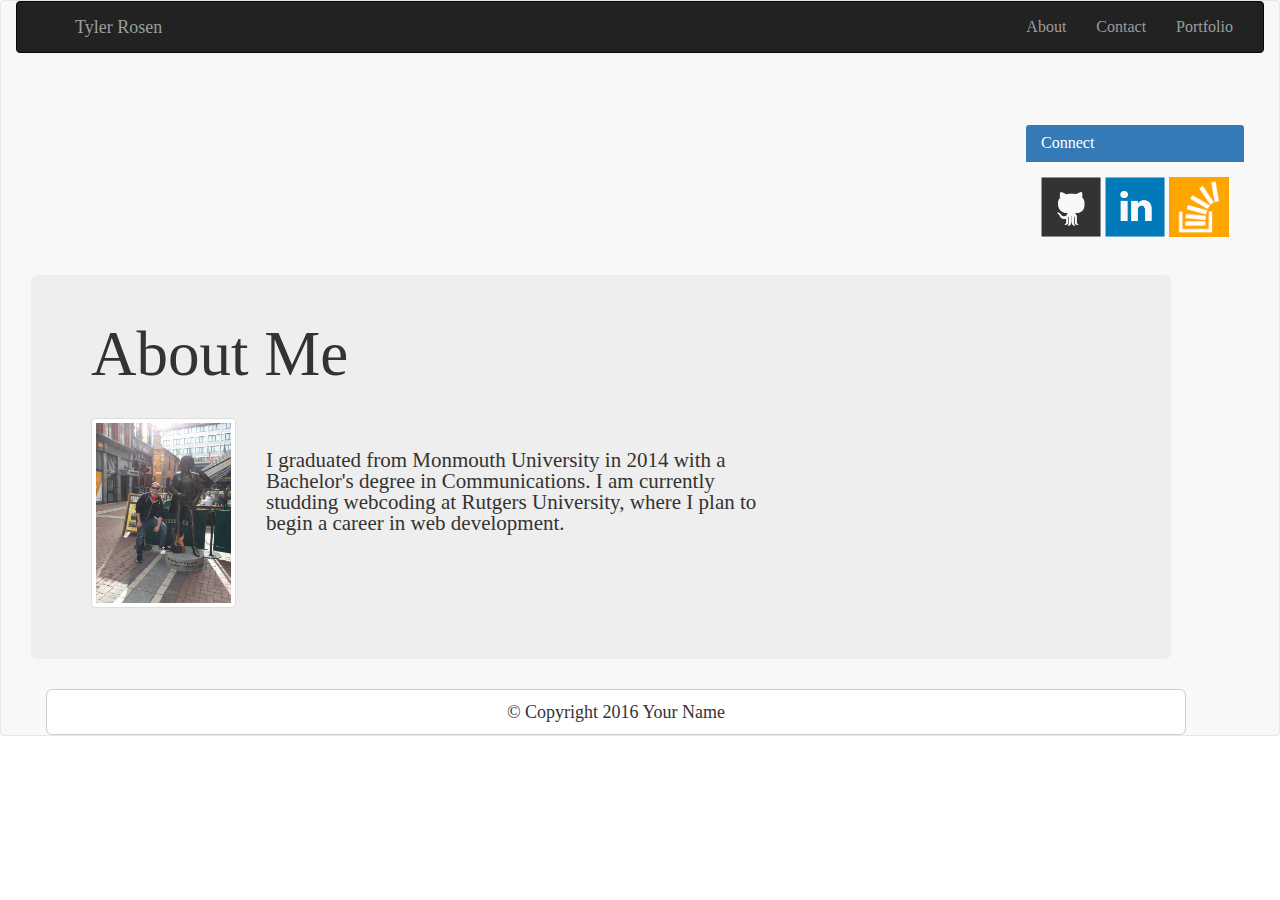
<file: index.html>
<!doctype html>
<html>
<head>
	<meta charset="UTF-8">
	<title>About | Tyler Rosen</title>
	<link rel="stylesheet" href="https://maxcdn.bootstrapcdn.com/bootstrap/3.3.7/css/bootstrap.min.css" integrity="sha384-BVYiiSIFeK1dGmJRAkycuHAHRg32OmUcww7on3RYdg4Va+PmSTsz/K68vbdEjh4u" crossorigin="anonymous">
	<link rel="stylesheet" type="text/css" href="assets/css/reset.css">
	<!-- <link rel="stylesheet" type="text/css" href="assets/css/style.css"> -->
</head>
<body>
	<nav class="navbar navbar-default">
  <div class="container-fluid">
    <!-- Brand and toggle get grouped for better mobile display -->
    <div class="navbar-header">
      <button type="button" class="navbar-toggle collapsed" data-toggle="collapse" data-target="#bs-example-navbar-collapse-1" aria-expanded="false">
        <span class="sr-only">Toggle navigation</span>
        <span class="icon-bar"></span>
        <span class="icon-bar"></span>
        <span class="icon-bar"></span>
      </button>
      <a class="navbar-brand" href="index.html">Brand</a>
    </div>

    <!-- Collect the nav links, forms, and other content for toggling -->
   <nav class="navbar navbar-inverse">
  <div class="container-fluid">
    <div class="navbar-header">
      <button type="button" class="navbar-toggle collapsed" data-toggle="collapse" data-target="#bs-example-navbar-collapse-2">
        <span class="sr-only">Toggle navigation</span>
        <span class="icon-bar"></span>
        <span class="icon-bar"></span>
        <span class="icon-bar"></span>
      </button>
      <a class="navbar-brand" href="index.html">Tyler Rosen</a>
    </div>

    <div class="collapse navbar-collapse" id="bs-example-navbar-collapse-2">
      <ul class="nav navbar-nav">
          <ul class="dropdown-menu" role="menu">
            <li><a href="#">Action</a></li>
            <li><a href="#">Another action</a></li>
            <li><a href="#">Something else here</a></li>
            <li class="divider"></li>
            <li><a href="#">Separated link</a></li>
            <li class="divider"></li>
            <li><a href="#">One more separated link</a></li>
          </ul>
        </li>
      </ul>
      </form>
      <ul class="nav navbar-nav navbar-right">
        <li><a href="index.html">About</a></li>
        <li><a href="contact.html">Contact</a></li>
        <li><a href="portfolio.html">Portfolio</a>
      </ul>
    </div>
  </div>
</nav>

<br>
<br>

 <div class="panel-primary">
  <div class="panel-heading">
    <h2 class="panel-title">Connect</h2>
  </div>
  <div class="panel-body">
    			<img src="assets/images/github-128.png" class="social" alt="Github" width="60px", height="60px">
				<img src="assets/images/linkedin-128.png" class="social" alt="LinkedIn" width="60px", height="60px">
				<img src="assets/images/stackoverflow-128.png" class="social" alt="Stack Overflow" width="60px", height="60px">
  </div>
</div>

<style>
	.panel-primary {
		float: right;
		margin: 20px;
	}

	</style>

	<div id="main-container" class="container">
	<div class="jumbotron">
  	<h1>About Me</h1>
  	<br>
  	<br>
		<section class="main-section">
		<div class="row">
            <div class="col-md-2">
                <img class="img img-thumbnail" src="assets/images/IMG_20160712_183448.jpg" class="auth-image" alt="Your Name" width= "200px", height="266px">
            </div>

			<br>
			<br>
			<div class="col-md-6">
			<p>I graduated from Monmouth University in 2014 with a Bachelor's degree in Communications. I am currently studding webcoding at Rutgers University, where I plan to begin a career in web development.</p>

			<style>
				#main-container {
					float: left;
				}

			</style>

			</div>


		</section>

	</div>

	<footer>
		<div class="container">
		<a href="#" class="btn btn-default btn-lg btn-block">&copy; Copyright 2016 Your Name</a>
		
		<style>
			footer {
				clear: both;
			}

		<style>

		</div>
	</footer>
</body>
</html>
</file>
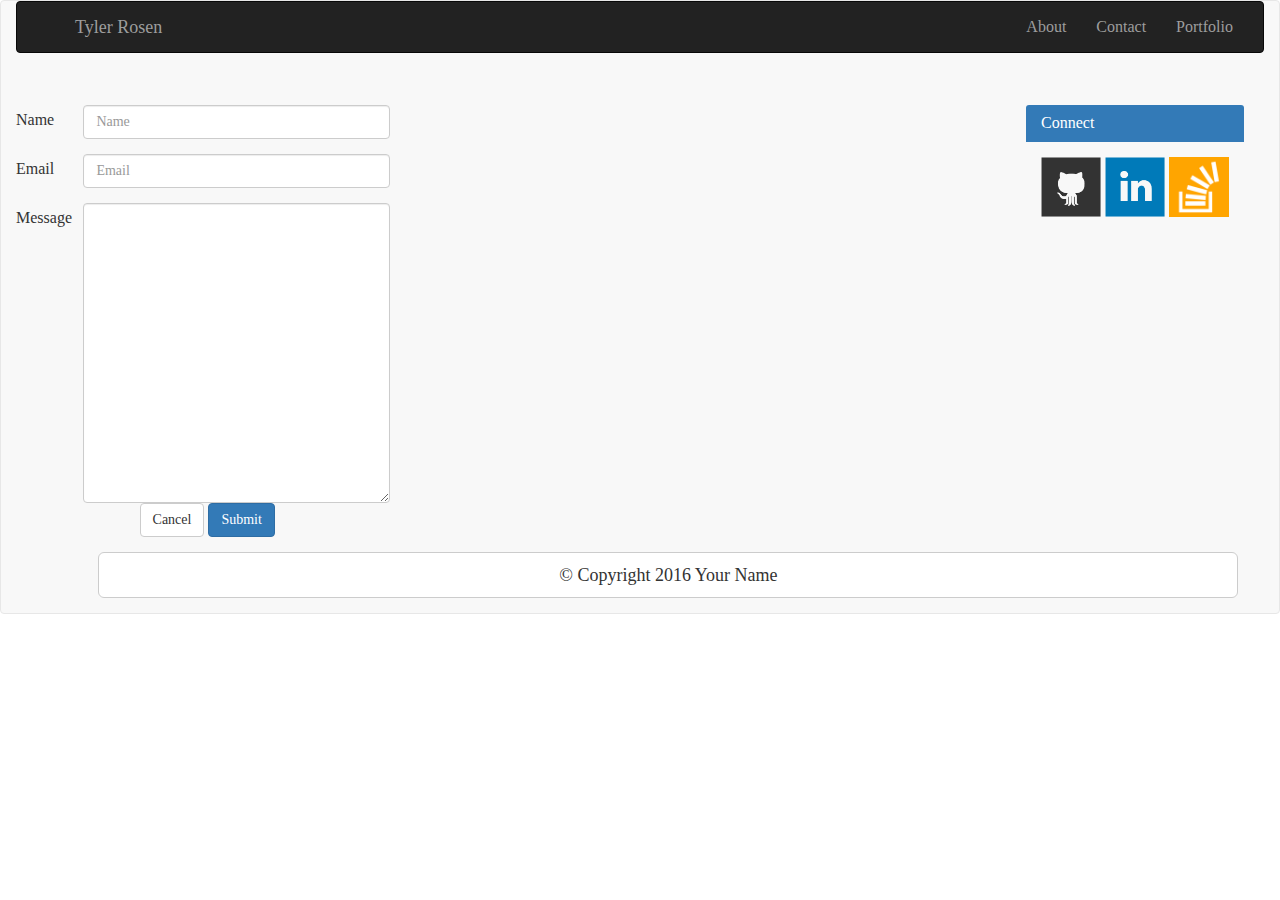
<file: contact.html>
<!doctype html>
<html>
<head>
	<meta name="viewport" content="width=device-width, initial-scale=1.0"/>
	<title>Contact | Tyler Rosen</title>
	<link rel="stylesheet" href="https://maxcdn.bootstrapcdn.com/bootstrap/3.3.7/css/bootstrap.min.css" integrity="sha384-BVYiiSIFeK1dGmJRAkycuHAHRg32OmUcww7on3RYdg4Va+PmSTsz/K68vbdEjh4u" crossorigin="anonymous">
	<link rel="stylesheet" type="text/css" href="assets/css/reset.css">
	<!-- <link rel="stylesheet" type="text/css" href="assets/css/style.css"> -->
</head>
<body>

	<nav class="navbar navbar-default">
  <div class="container-fluid">
    <!-- Brand and toggle get grouped for better mobile display -->
    <div class="navbar-header">
      <button type="button" class="navbar-toggle collapsed" data-toggle="collapse" data-target="#bs-example-navbar-collapse-1" aria-expanded="false">
        <span class="sr-only">Toggle navigation</span>
        <span class="icon-bar"></span>
        <span class="icon-bar"></span>
        <span class="icon-bar"></span>
      </button>
      <a class="navbar-brand" href="index.html">Brand</a>
    </div>

    <!-- Collect the nav links, forms, and other content for toggling -->
   <nav class="navbar navbar-inverse">
  <div class="container-fluid">
    <div class="navbar-header">
      <button type="button" class="navbar-toggle collapsed" data-toggle="collapse" data-target="#bs-example-navbar-collapse-2">
        <span class="sr-only">Toggle navigation</span>
        <span class="icon-bar"></span>
        <span class="icon-bar"></span>
        <span class="icon-bar"></span>
      </button>
      <a class="navbar-brand" href="index.html">Tyler Rosen</a>
    </div>

    <div class="collapse navbar-collapse" id="bs-example-navbar-collapse-2">
      <ul class="nav navbar-nav">
          <ul class="dropdown-menu" role="menu">
            <li><a href="#">Action</a></li>
            <li><a href="#">Another action</a></li>
            <li><a href="#">Something else here</a></li>
            <li class="divider"></li>
            <li><a href="#">Separated link</a></li>
            <li class="divider"></li>
            <li><a href="#">One more separated link</a></li>
          </ul>
        </li>
      </ul>
      </form>
      <ul class="nav navbar-nav navbar-right">
        <li><a href="index.html">About</a></li>
        <li><a href="contact.html">Contact</a></li>
        <li><a href="portfolio.html">Portfolio</a>
      </ul>
    </div>
  </div>
</nav>

<br>
<br>

<div class="panel-primary">
  <div class="panel-heading">
    <h2 class="panel-title">Connect</h2>
  </div>
  <div class="panel-body">
    			<img src="assets/images/github-128.png" class="social" alt="Github" width="60px", height="60px">
				<img src="assets/images/linkedin-128.png" class="social" alt="LinkedIn" width="60px", height="60px">
				<img src="assets/images/stackoverflow-128.png" class="social" alt="Stack Overflow" width="60px", height="60px">

	<style>
	.panel-primary {
		float: right;
		margin-right: 20px;
	}

</style>
  </div>
</div>

<form class="form-horizontal">
  <fieldset>
    <div class="form-group">
      <label for="inputName" class="col-lg-2 control-label">Name</label>
      <div class="col-lg-10">
        <input type="text" class="form-control" id="inputName" placeholder="Name">
      </div>
    </div>
    <div class="form-group">
      <label for="inputEmail" class="col-lg-2 control-label">Email</label>
      <div class="col-lg-10">
        <input type="password" class="form-control" id="inputEmail" placeholder="Email">
      </div>
    </div>
    <div class="form-group">
      <label for="textArea" class="col-lg-2 control-label">Message</label>
      <div class="col-lg-10">
        <textarea class="form-control" rows="3" id="textArea"></textarea>

        <div class="form-group">
      <div class="col-lg-10 col-lg-offset-2">
        <button type="reset" class="btn btn-default">Cancel</button>
        <button type="submit" class="btn btn-primary">Submit</button>
      </div>
      </div>

        <style>
        	.form-horizontal {
        		float: left;
        		width: 30%;
        		position: relative;
        	}

        	#textArea {
        		height: 300px;
        	}

        </style>
        
</form>


	<footer>
		<div class="container">
		<a href="#" class="btn btn-default btn-lg btn-block">&copy; Copyright 2016 Your Name</a>
		
		<style>
			footer {
				clear: both;
			}

		<style>

		</div>
	</footer>
</body>
</html>
</file>
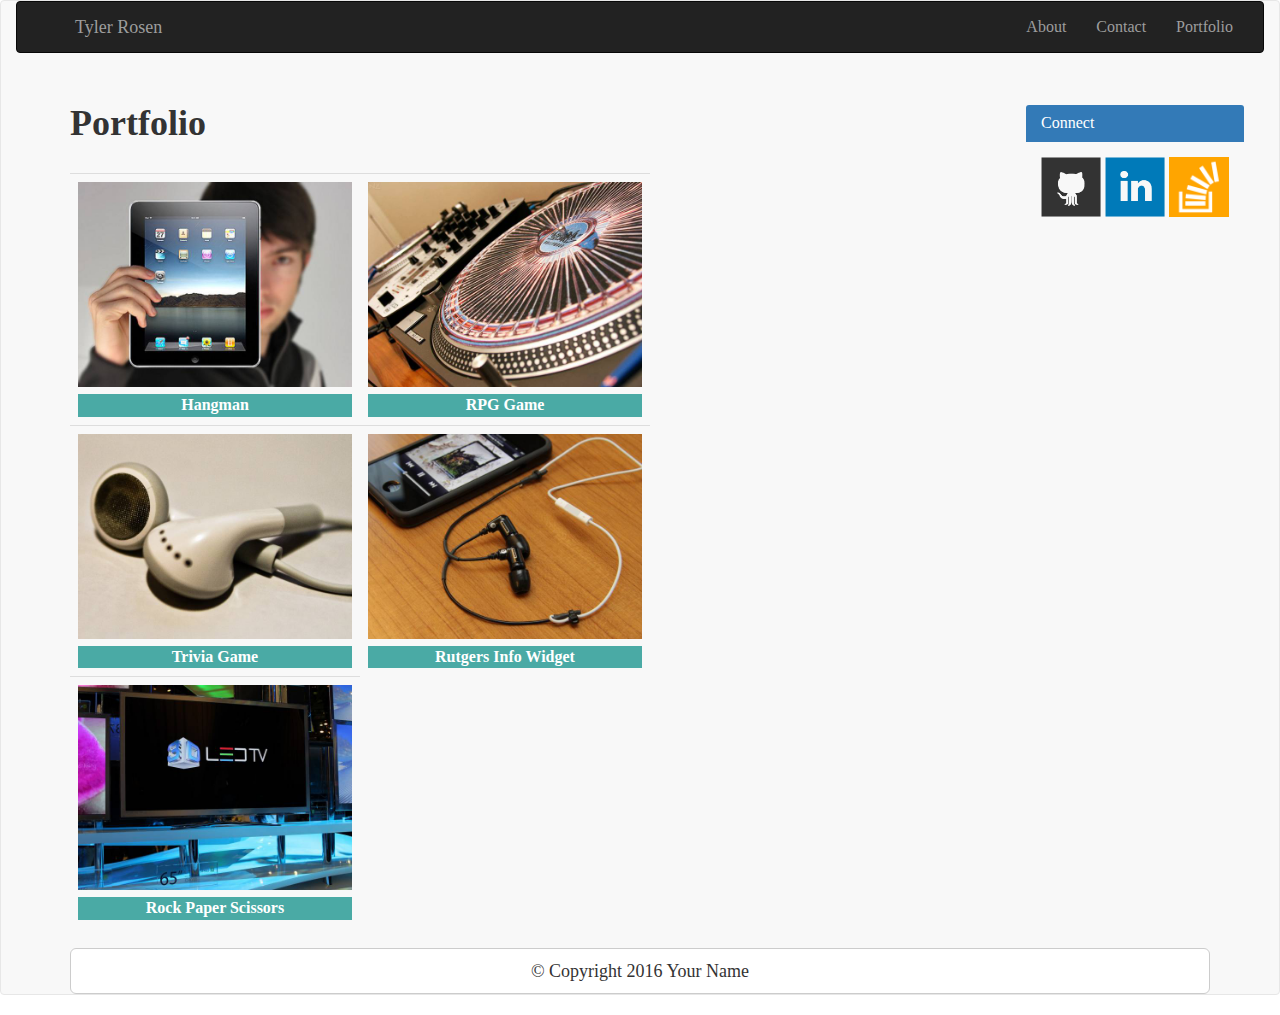
<file: portfolio.html>
<!doctype html>
<html>
<head>
	<meta name="viewport" content="width=device-width, initial-scale=1.0"/>
	<title>Portfolio | Tyler Rosen</title>
	<link rel="stylesheet" href="https://maxcdn.bootstrapcdn.com/bootstrap/3.3.7/css/bootstrap.min.css" integrity="sha384-BVYiiSIFeK1dGmJRAkycuHAHRg32OmUcww7on3RYdg4Va+PmSTsz/K68vbdEjh4u" crossorigin="anonymous">
	<link rel="stylesheet" type="text/css" href="assets/css/reset.css">
	<!-- <link rel="stylesheet" type="text/css" href="assets/css/style.css"> -->
</head>
<body>
<nav class="navbar navbar-default">
  <div class="container-fluid">
    <!-- Brand and toggle get grouped for better mobile display -->
    <div class="navbar-header">
      <button type="button" class="navbar-toggle collapsed" data-toggle="collapse" data-target="#bs-example-navbar-collapse-1" aria-expanded="false">
        <span class="sr-only">Toggle navigation</span>
        <span class="icon-bar"></span>
        <span class="icon-bar"></span>
        <span class="icon-bar"></span>
      </button>
      <a class="navbar-brand" href="index.html">Brand</a>
    </div>

    <!-- Collect the nav links, forms, and other content for toggling -->
   <nav class="navbar navbar-inverse">
  <div class="container-fluid">
    <div class="navbar-header">
      <button type="button" class="navbar-toggle collapsed" data-toggle="collapse" data-target="#bs-example-navbar-collapse-2">
        <span class="sr-only">Toggle navigation</span>
        <span class="icon-bar"></span>
        <span class="icon-bar"></span>
        <span class="icon-bar"></span>
      </button>
      <a class="navbar-brand" href="index.html">Tyler Rosen</a>
    </div>

    <div class="collapse navbar-collapse" id="bs-example-navbar-collapse-2">
      <ul class="nav navbar-nav">
          <ul class="dropdown-menu" role="menu">
            <li><a href="#">Action</a></li>
            <li><a href="#">Another action</a></li>
            <li><a href="#">Something else here</a></li>
            <li class="divider"></li>
            <li><a href="#">Separated link</a></li>
            <li class="divider"></li>
            <li><a href="#">One more separated link</a></li>
          </ul>
        </li>
      </ul>
      </form>
      <ul class="nav navbar-nav navbar-right">
        <li><a href="index.html">About</a></li>
        <li><a href="contact.html">Contact</a></li>
        <li><a href="portfolio.html">Portfolio</a>
      </ul>
    </div>
  </div>
</nav>

<br>
<br>

<div class="panel-primary">
  <div class="panel-heading">
    <h2 class="panel-title">Connect</h2>
  </div>
  <div class="panel-body">
    			<img src="assets/images/github-128.png" class="social" alt="Github" width="60px", height="60px">
				<img src="assets/images/linkedin-128.png" class="social" alt="LinkedIn" width="60px", height="60px">
				<img src="assets/images/stackoverflow-128.png" class="social" alt="Stack Overflow" width="60px", height="60px">

	<style>
	.panel-primary {
		float: right;
		margin-right: 20px;
	}

</style>
  </div>
</div>

 <div id="main-container" class="container">
		<section class="main-section">
			<h1>Portfolio</h1>

		<style>
			h1 {
				font-size: 36px;
				font-weight: bold;
			}

		</style>

<br>
<br>

<table class="table">
	<tbody>
    <tr>
      <td>

			<div class="work">
				<img src="assets/images/technics-q-c-640-480-1.jpg" alt="hangman" height="205px", width="274px">

				<h3>Hangman</h3>
			</div>
      </td>
      <td>
     <div class="work">
				<img src="assets/images/technics-q-c-640-480-2.jpg" alt="RPG Game" height="205px", width="274px">

				<h3>RPG Game</h3>
			</div>
      </td>
    </tr>
    <tr>
      <td>
      <div class="work">
				<img src="assets/images/technics-q-c-640-480-5.jpg" alt="Trivia Game" height="205px", width="274px">

				<h3>Trivia Game</h3>
			</div>
      </td>
      <td>
      <div class="work">
				<img src="assets/images/technics-q-c-640-480-7.jpg" alt="Rutgers Info Widget" height="205px", width="274px">

				<h3>Rutgers Info Widget</h3>
			</div>
      </td>
    </tr>

    <tr>
    	<td>
			<div class="work">
				<img src="assets/images/technics-q-c-640-480-9.jpg" alt="Rock Paper Scissors" height="205px", width="274px">

				<h3>Rock Paper Scissors</h3>
			</div>
		</td>
	</tr>

	<style>
		h3 {
			font-family: 'Georgia', Times, Times New Roman, serif;
			font-weight: 700;
			background: #4aaaa5;
			color: #fff;
			text-decoration: none;
			text-align: center;
		}
	</style>

  </tbody>
</table> 

<style>
	.table {
		width: 20%;
	}

</style>

</section>
</div>

	<footer>
		<div class="container">
		<a href="#" class="btn btn-default btn-lg btn-block">&copy; Copyright 2016 Your Name</a>
		
		<style>
			footer {
				clear: both;
			}

		<style>

		</div>
	</footer>
</body>
</html>
</file>
<file: assets/css/style.css>
body {
	background-image: url(http://subtlepatterns2015.subtlepatterns.netdna-cdn.com/patterns/brickwall.png);
	font-size: 18px;
	line-height: 34px;
	font-family: 'Arial', 'Helvetica Neue', Helvetica, sans-serif;
	color: #777;
}

* {
	box-sizing: border-box;
}

/*general*/


.container {
	width: 100%;
	max-width: 960px;
	margin: 0 auto;
	clear: both;
}
h1, h2, h3, p {
	margin-bottom: 20px;
}
p:last-child {
	margin-bottom: 0;
}
h1, h2, h3 {
	font-family: 'Georgia', Times, Times New Roman, serif;
	font-weight: 700;
	color: #4aaaa5;
}
h1 {
	font-size: 30px;
	line-height: 49px;
	border-bottom: 3px solid #ddd;
	padding-bottom: 20px;
}
h2, h3 {
	font-size: 22px;
}

/*header*/

#masthead {
	background: #fff;
	margin: 0 0 30px;
	z-index: 99;
	color: #fff;
	overflow: auto;
	border-bottom: 2px solid #ccc;
	position: fixed;
	width: 100%;

}

#logo {
	width: 250px;
	height: 90px;
	background: #4aaaa5;
	float: left;
	font-family: 'Georgia', Times, Times New Roman, serif;
	text-align: center;
	line-height: 90px;
	color: #fff;
	font-weight: 700;
	font-size: 30px;
	text-decoration: none;
}
nav {
	float: right;
	margin-top: 25px;
}
nav a {
	color: #999;
	text-decoration: none;
	margin-left: 15px;
	display: inline-block;
	border-left: 1px solid #efefef;
	padding-left: 15px;
	line-height: 18px;
}
nav a:first-child {
	border-left: 0 none;
}

/*footer*/

footer {
	background: #666;
	color: #fff;
	padding: 30px 0;
	clear: both;
	border-top: 8px solid #4aaaa5;
	color: #ccc;
	font-size: 12px;
	text-align: center;
}

/*sidebar*/

.sidebar {
	background: #fff;
	padding: 30px;
	width: 100%;
	max-width: 270px;
	float: right;
	border: 1px solid #ddd;
	margin-bottom: 20px;
}


h3,
.sidebar h2 {
	border-bottom: 2px solid #eee;
	padding-bottom: 20px;
	margin-bottom: 15px;
	line-height: 22px;
}
.social {
	width: 62px;
	height: 62px;
	margin-top: 8px;
	margin-right: 5px;
}
.social:last-child {
	margin-right: 0;
}

/*main*/

#main-container {
	padding-top: 130px;
}
.main-section {
	background: #fff;
	padding: 30px;
	margin: 0 0 40px 0;
	width: 100%;
	max-width: 650px;
	float: left;
	border: 1px solid #ddd;
}

/*portfolio page*/

.work {
	width: 274px;
	overflow: auto;
	position: relative;
	float: left;
	margin: 20px 0 25px;
}
.work:nth-child(even) {
	margin-right: 40px;
}
.work img {
	width: 100%;
	border: 0 none;
	opacity: .8;
}
.work h3 {
	border-bottom: 0;
	background: #4aaaa5;
	color: #fff;
	text-align: center;
	position: absolute;
	padding: 15px;
	width: 100%;
	bottom: 20px;
	line-height: 30px;
	margin-bottom: 0;
	font-weight: 300;
}
.auth-image {
	width: 200px;
	height: auto;
	margin-top: 10px;
	float: left;
	margin-right: 25px;
}

/*contact page*/

#contact-form ul {
	margin-bottom: 20px;
}
#contact-form li {
	margin-bottom: 10px;
}
label,
input[type=text],
input[type=email],
textarea {
	display: block;
	width: 100%;
}
input[type=text],
input[type=email],
textarea {
	height: 35px;
	border: 1px solid #ddd;
	padding: 0 10px;
	font-size: 14px;
}
textarea {
	height: 200px;
}

input[type=submit] {
	background: #4aaaa5;
	border: 0 none;
	color: #fff;
	font-size: 18px;
	padding: 10px 30px;
	cursor: pointer;
}
</file>
